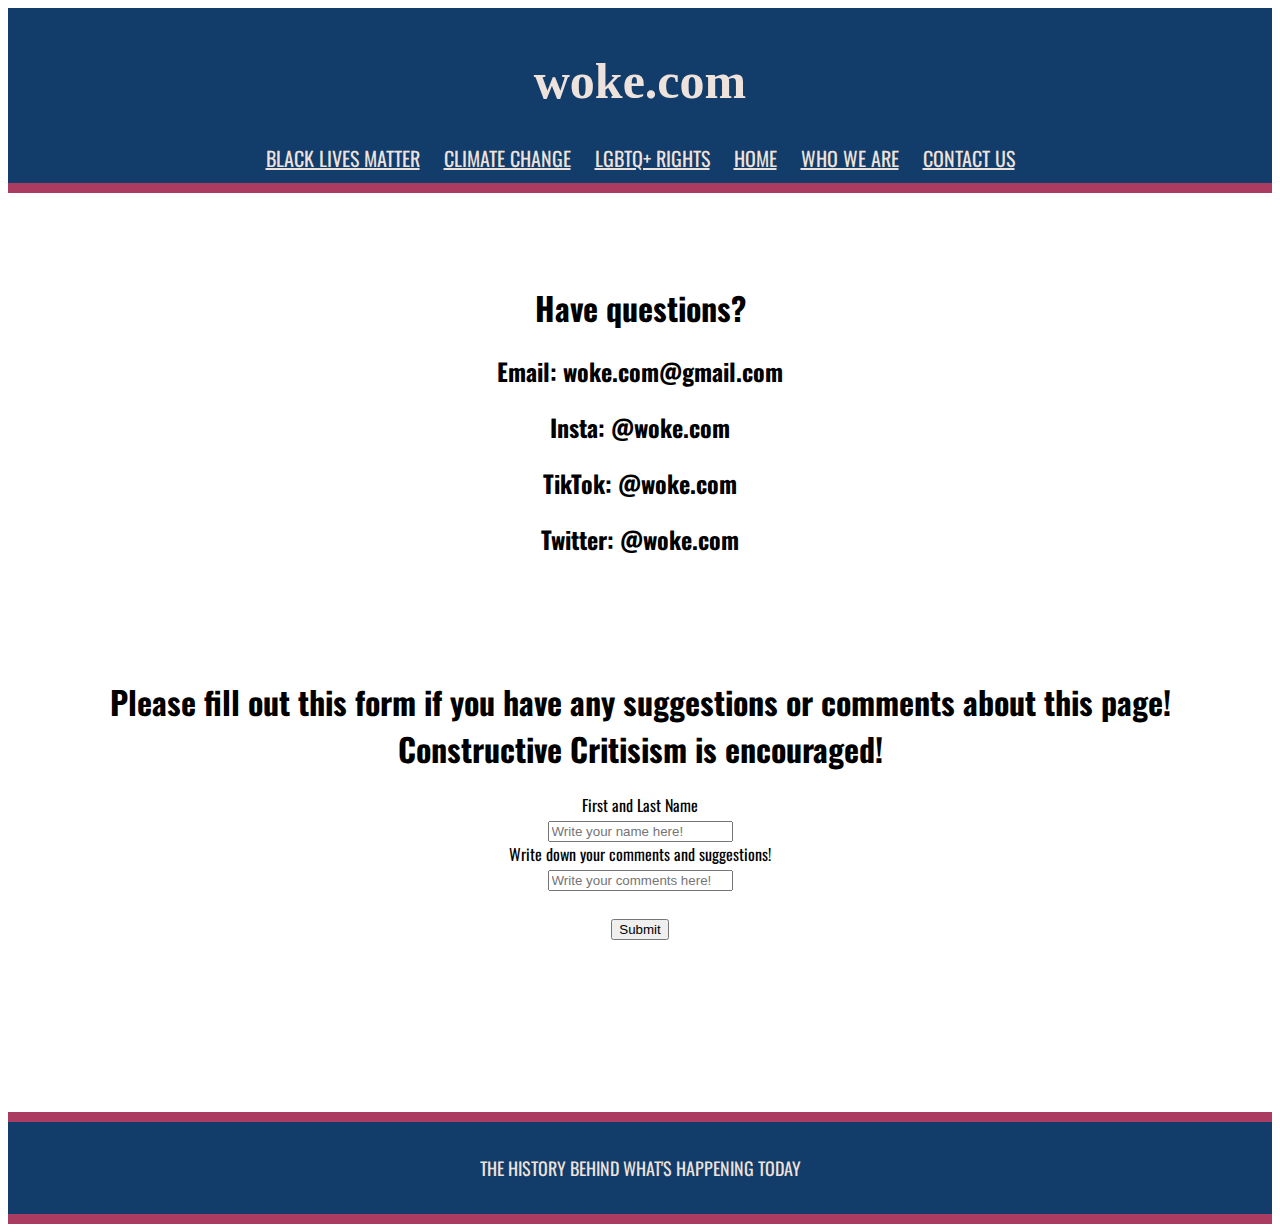
<file: contact-us.html>
<!DOCTYPE html>
<html>
  <head>
    <meta charset="utf-8">
    <meta name="viewport" content="width=device-width">
    <title>repl.it</title>
    <link href="style.css" rel="stylesheet" type="text/css" />
     <link href="contact-us.css" rel="stylesheet" type="text/css" />
    <link href="https://fonts.googleapis.com/css2?family=Oswald&display=swap" rel="stylesheet">
    <script src="https://code.jquery.com/jquery-3.4.1.min.js"></script>
  </head>

  <body class = "contactBody">
     <section class = "navBar">
      <h1 class = "wokeCom">woke.com</h1>
      <nav class = "navigationBarTop">
        <a class = "navBarLink" href = "blm.html">BLACK LIVES MATTER</a>
        <a class = "navBarLink" href = "climatechange.html">CLIMATE CHANGE</a>
        <a class = "navBarLink" href = "lgbtq-rights.html"> LGBTQ+ RIGHTS</a>
        <a class = "navBarLink" href = "index.html">HOME</a>
        <a class = "navBarLink" href = "who-we-are.html">WHO WE ARE</a>
         <a class = "navBarLink" href = "contact-us.html">CONTACT US</a>
      </nav>
    </section>

<section class = "questionsBox">
  <h1>Have questions?</h1>
  <h2 class "gmail"> Email: woke.com@gmail.com</h2>
  <h2 class "insta">Insta: @woke.com</h2>
  <h2 class "tiktok">TikTok: @woke.com</h2>
  <h2 class "twitter">Twitter: @woke.com</h2>
</section>

<section class = "questionsBox">
  <h1 class "formTitle">Please fill out this form if you have any suggestions or comments about this page! Constructive Critisism is encouraged!</h1>
 <form>
   <label class "names">First and Last Name</label><br>
   <input type="text" class="flname" placeholder="Write your name here!"><br>
   <label for "comment?">Write down your comments and suggestions!</label><br>
   <input type="text" class="comment" placeholder="Write your comments here!"><br>
   <br>
   <button>Submit</button>
 </form>
 <br>
 <br>
 <section class = "name-output"></section>
 <br>
</section>
<!--we could make an email, we could use one of our personal emails, or we could just write in a fake one. Additionally, we could somehow link the email so that when it is clicked an email pops up or the user is redirected to gmail or something like that-->

     <section class = "footer">
      <p class = "slogan">THE HISTORY BEHIND WHAT'S HAPPENING TODAY</p>
    </section>

    <script src="contact-us.js"></script>
  </body>
</html>
</file>
<file: style.css>
body{
  font-family: 'Oswald', sans-serif;
}

.navBar{
  /*this controls the formatting for the blue background of the nav bar*/
  color:#eee2dcff;
  background-color:#123c69ff; 
  padding: 10px;
  text-align: center;
  border-bottom: 10px solid #AC3B61;
}
.navBarLink{
/*this controls the formatting of all the links to the seperate pages at the top*/
color:#eee2dcff;
padding: 10px;
font-size:20px;
}

.navBarLink:hover{
   color: #e6beae;
 }


.footer{
 color:#eee2dcff;
 background-color:#123c69ff;
 padding: 10px;
text-align: center;
border-top: 10px solid #AC3B61;
border-bottom: 10px solid #AC3B61;
}

.wokeCom{
  /*this controls just the logo "woke.com" at the top of the nav bar*/
  font-size: 50px;
  font-family: Jazz LET, fantasy;
}

.mainPageBody{
  /*this is the background color for the homepage, who we are, and contact us pages*/
  background-image: url (https://i.pinimg.com/originals/21/e9/df/21e9df11a4d68cb1bcf2e1c06a7bca4d.png);
}

.homePageBody{
  /*this is the background color for the homepage*/
   background-color: #edc7b7ff;
  
}

/*this is a section specific to the home page*/

.spotlight{
  background-color: #eee2dcff;
  padding:10px;
  margin:25px;
  border-radius: 20px;
}

.spotlightImg{
  float:left;
  margin: 10px;
  width: 280px;
  padding-left:40px;
  padding-right:40px;
  padding-bottom:40px;
  padding-top:70px;
}

.spotlightText{
  padding: 5px;
  overflow: hidden;
}

.mission{
  background-color: #eee2dcff;
  padding:25px;
  padding-bottom:40px;
  margin:25px;
  text-align:center;
  border-radius: 20px;
}

.video{
  background-color: #eee2dcff;
  padding:25px;
  padding-bottom:40px;
  margin:25px;
  text-align:center;
  border-radius: 20px;
}

p{
  padding: 5px;
  font-size:18px;
}

li{
  padding: 5px;
  font-size:18px;
}















// nice job :) 🙂
</file>
<file: contact-us.css>
.contactBody{
 background-image: url(https://data.whicdn.com/images/345318527/original.jpg);
}

.questionsBox{
  background-image: url(https://i.pinimg.com/originals/9f/67/9a/9f679ae88c12540649c90cb9caa038c0.jpg);
  padding:10px;
  margin-left:60px;
  margin-top: 15px;
  margin:60px;

  border-radius: 20px;
  text-align:center;
}
.form {
  border: hidden;
  border-radius: 20px;
  background-color: #eee2dcff;
}

.navBarLink{
/*this controls the formatting of all the links to the seperate pages at the top*/
color:#eee2dcff;
padding: 10px;
font-size:20px;
text-declaration: none;
 }

a:link {
  color:#eee2dcff;
} 
a:visited {
  color: #ce796b;
}
a:hover {
  color: #e6beae;
}
a:active {
  color: #eee2dcff;
  }

.name-output {
  border: hidden;
  background: white;
  border-radius: 20px
}

.name-output {
  display: flex;
  flex-direction: column;
  margin-top: 30px;
}
</file>
